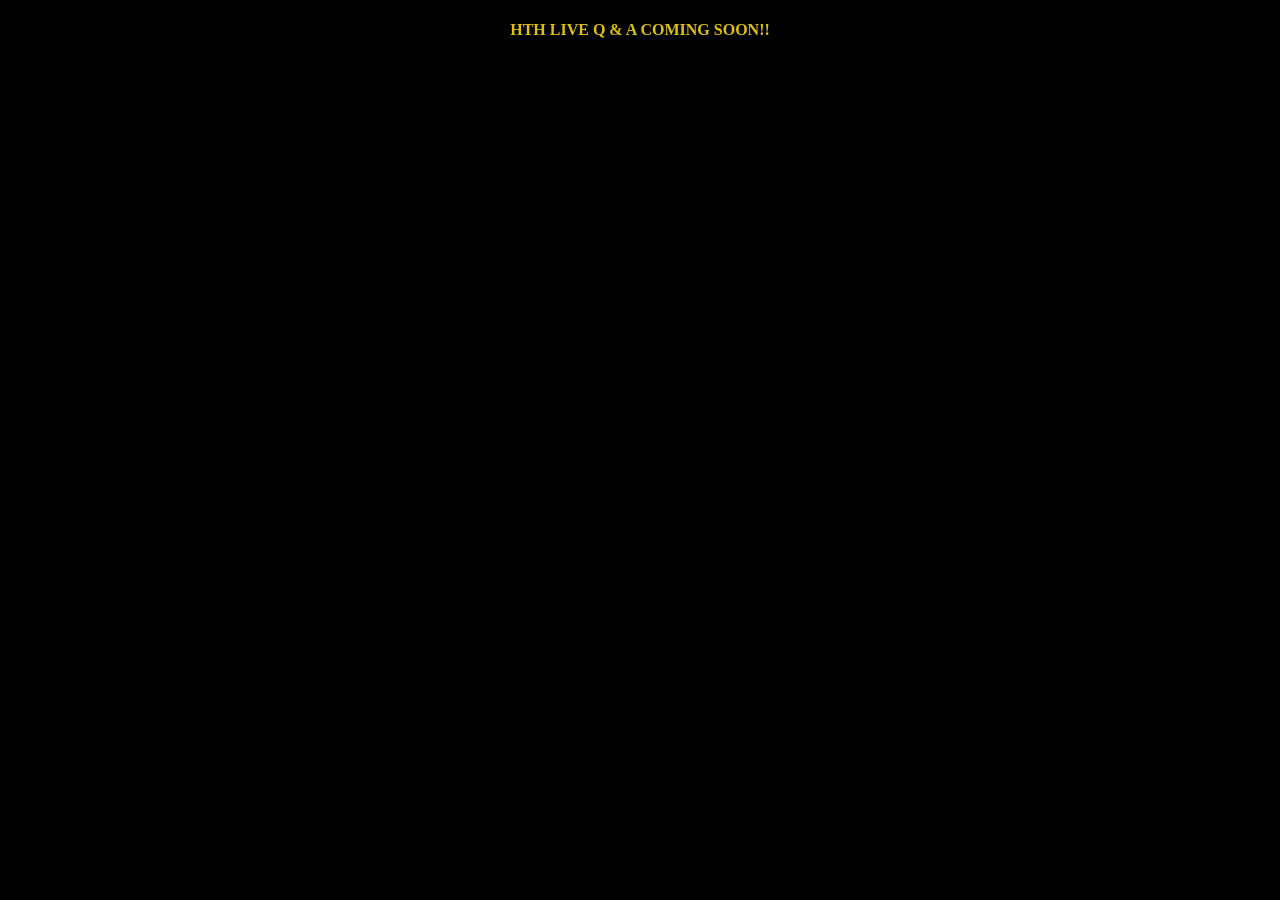
<file: QandA.html>
<!DOCTYPE HTML>
<html>
  <title>HTH Q&A</title>
<body style="background-color:black;">

   
  
  

<div style="text-align: center;">
    <h4 style="text-align: center; color: #debf12"> HTH LIVE Q &amp; A COMING SOON!! </h4>
<!-- <iframe width="676" height="380" src="https://www.youtube.com/embed/XW4AYf5_2OY" frameborder="0" allow="accelerometer;
autoplay; encrypted-media; gyroscope;
picture-in-picture" allowfullscreen=""></iframe> -->
</div>








</html>
</file>
